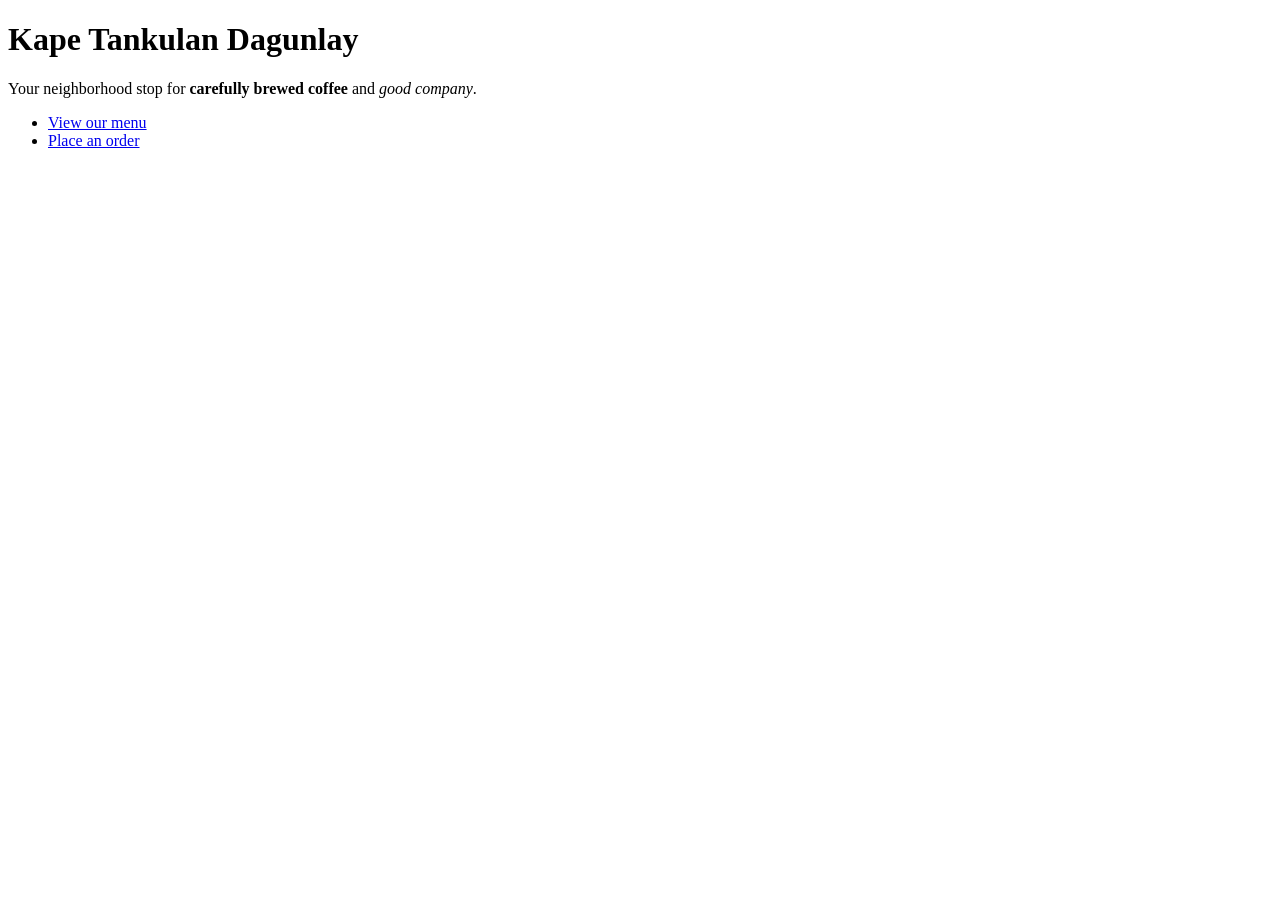
<file: index.html>
<!DOCTYPE html>
<html lang="en">
<head>
  <meta charset="UTF-8">
  <meta name="viewport" content="width=device-width, initial-scale=1.0">
  <title>Kape Tankulan Dagunlay</title>
</head>
<body>
  <h1>Kape Tankulan Dagunlay</h1>
  <p class="tagline">Your neighborhood stop for <strong>carefully brewed coffee</strong> and <em>good company</em>.</p>

  <ul>
    <li><a href="pages/menu.html">View our menu</a></li>
    <li><a href="pages/order.html">Place an order</a></li>
  </ul>
</body>
</html>
</file>
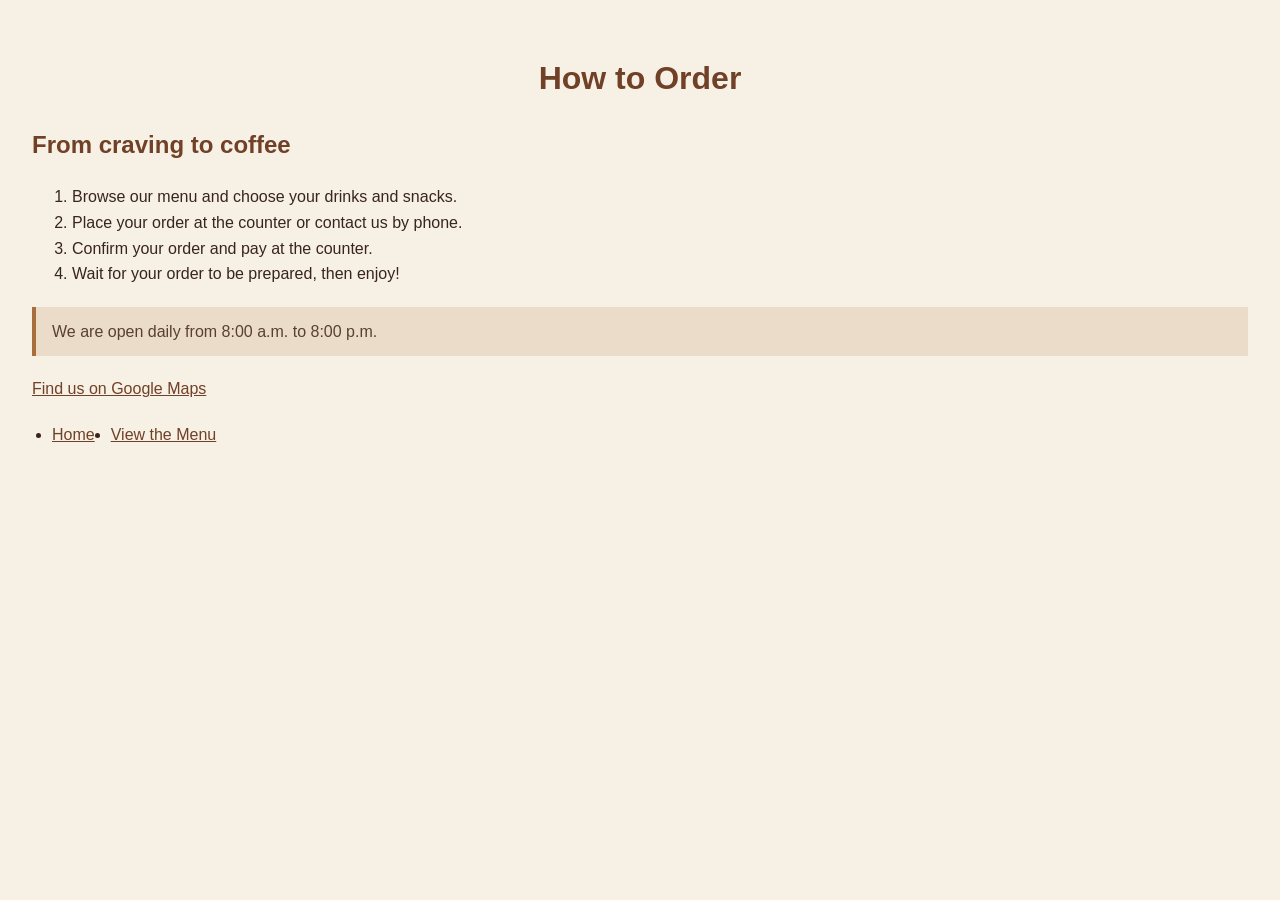
<file: pages/order.html>
<!DOCTYPE html>
<html lang="en">
<head>
  <meta charset="UTF-8">
  <meta name="viewport" content="width=device-width, initial-scale=1.0">
  <title>How to Order | Kape Tankulan Dagunlay</title>
  <link rel="stylesheet" href="../style.css">
</head>
<body>
  <h1>How to Order</h1>

  <h2>From craving to coffee</h2>
  <ol>
    <li>Browse our menu and choose your drinks and snacks.</li>
    <li>Place your order at the counter or contact us by phone.</li>
    <li>Confirm your order and pay at the counter.</li>
    <li>Wait for your order to be prepared, then enjoy!</li>
  </ol>

  <p class="note">We are open daily from 8:00 a.m. to 8:00 p.m.</p>

  <p>
    <a
      href="https://www.google.com/maps/search/?api=1&amp;query=Kape+Tankulan"
      target="_blank"
      rel="noopener noreferrer"
    >Find us on Google Maps</a>
  </p>

  <nav>
    <ul>
      <li><a href="../index.html">Home</a></li>
      <li><a href="menu.html">View the Menu</a></li>
    </ul>
  </nav>
</body>
</html>
</file>
<file: style.css>
body {
  margin: 0;
  padding: 2rem;
  font-family: Arial, Helvetica, sans-serif;
  color: #38251b;
  background-color: #f7f0e5;
  line-height: 1.6;
}

h1,
h2 {
  color: #704126;
}

h1 {
  text-align: center;
}

.tagline {
  margin: 1.5rem 0 2rem;
  color: #775b45;
  text-align: center;
  font-size: 1.15rem;
}

.note {
  margin: 2rem 0;
  padding: 0.75rem 1rem;
  background-color: #eadcc9;
  color: #59412e;
  border-left: 4px solid #a86f3d;
}

#best-seller {
  margin: 0.5rem 0;
  padding: 0.35rem 0.6rem;
  border: 2px solid #a86f3d;
  border-radius: 0.35rem;
  font-weight: bold;
}

body > h2,
body > ul,
body > ol,
body > img,
body > nav,
body > p:not(.tagline) {
  margin-top: 1.25rem;
  margin-bottom: 1.25rem;
}

img {
  display: block;
  max-width: min(100%, 32rem);
  height: auto;
  margin: 1.5rem auto;
  border-radius: 0.5rem;
}

nav ul {
  display: flex;
  flex-wrap: wrap;
  gap: 1rem;
  padding-left: 1.25rem;
}

a {
  color: #704126;
}

a:hover {
  color: #a04d21;
}
</file>
